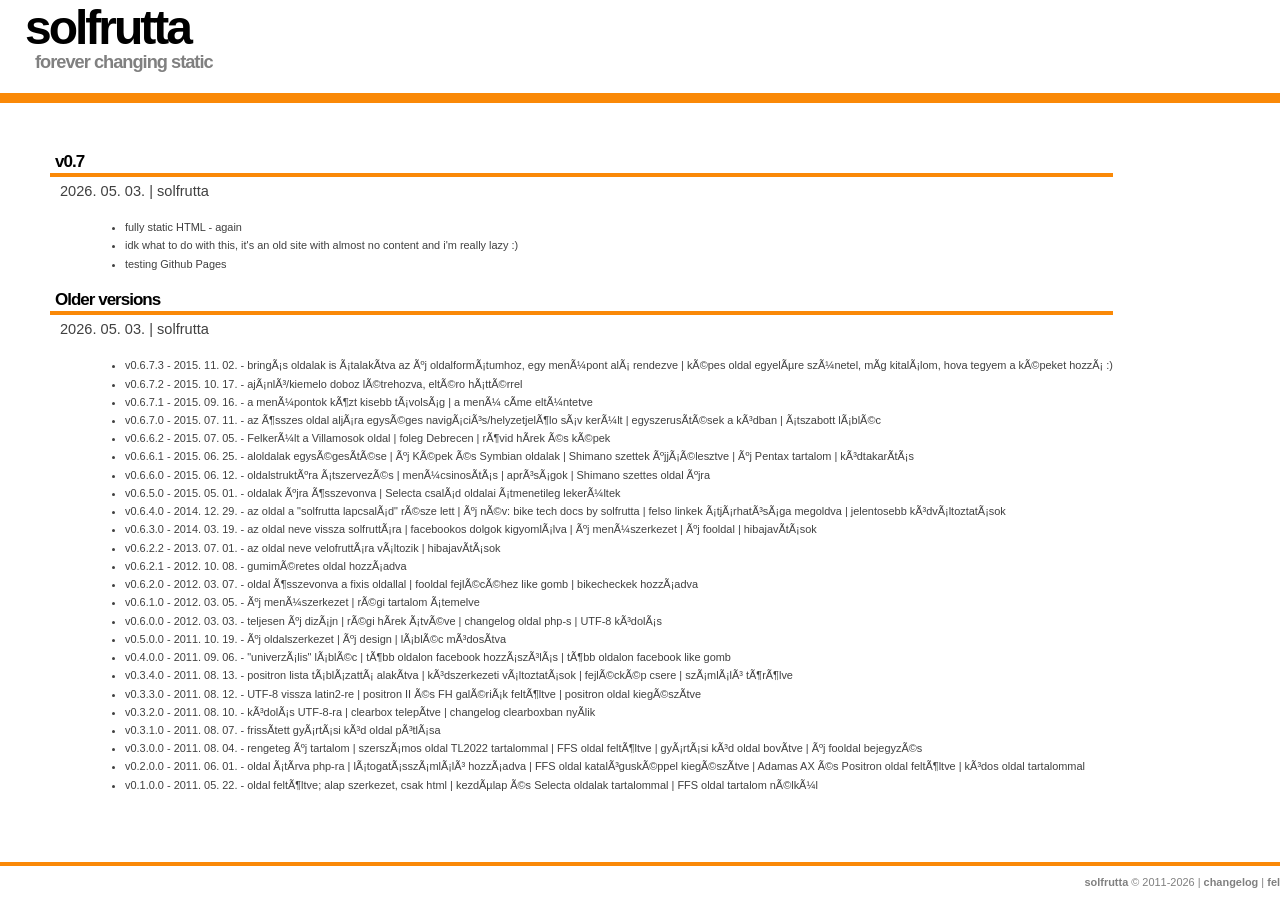
<file: changelog.html>
<!DOCTYPE html> 
<head>
	<meta http-equiv="content-type" content="text/html; charset="utf-8" />
	<link rel="stylesheet" type="text/css" href="style.css" title="style" media="screen,projection" />
	<link name="msapplication-square150x150logo" content="sflogo.png" />
	<link rel="icon" type="image/x-icon" href="sflogo.png">
	<title>solfrutta</title>
</head>

<body>
<div id="wrap">
	<div id="header">	
		<h1><a href="index.html">solfrutta</a></h1>
		<p id="slogan">forever changing static</p>
	</div>

	<div id="contentalt">	
		<h2>v0.7</a></h2><p class="timestamp">2026. 05. 03. | solfrutta</p>
			<p>
				<ul>		
					<li>fully static HTML - again</li>
					<li>idk what to do with this, it's an old site with almost no content and i'm really lazy :)</li>
					<li>testing Github Pages</li>
				</ul>
			</p>
	
		<h2>Older versions</a></h2><p class="timestamp">2026. 05. 03. | solfrutta</p>
			<p>
				<ul>
					<li>v0.6.7.3 - 2015. 11. 02. - bringás oldalak is átalakítva az új oldalformátumhoz, egy menüpont alá rendezve | képes oldal egyelõre szünetel, míg kitalálom, hova tegyem a képeket hozzá :)</li>
					<li>v0.6.7.2 - 2015. 10. 17. - ajánló/kiemelo doboz létrehozva, eltéro háttérrel</li>
					<li>v0.6.7.1 - 2015. 09. 16. - a menüpontok közt kisebb távolság | a menü címe eltüntetve</li>
					<li>v0.6.7.0 - 2015. 07. 11. - az összes oldal aljára egységes navigációs/helyzetjelölo sáv került | egyszerusítések a kódban | átszabott lábléc</li>
					<li>v0.6.6.2 - 2015. 07. 05. - Felkerült a Villamosok oldal | foleg Debrecen | rövid hírek és képek</li>
					<li>v0.6.6.1 - 2015. 06. 25. - aloldalak egységesítése | új Képek és Symbian oldalak | Shimano szettek újjáélesztve | új Pentax tartalom | kódtakarítás</li>
					<li>v0.6.6.0 - 2015. 06. 12. - oldalstruktúra átszervezés | menücsinosítás | apróságok | Shimano szettes oldal újra</li>
					<li>v0.6.5.0 - 2015. 05. 01. - oldalak újra összevonva | Selecta család oldalai átmenetileg lekerültek</li>
					<li>v0.6.4.0 - 2014. 12. 29. - az oldal a "solfrutta lapcsalád" része lett | új név: bike tech docs by solfrutta | felso linkek átjárhatósága megoldva | jelentosebb kódváltoztatások</li>
					<li>v0.6.3.0 - 2014. 03. 19. - az oldal neve vissza solfruttára | facebookos dolgok kigyomlálva | új menüszerkezet | új fooldal | hibajavítások</li>
					<li>v0.6.2.2 - 2013. 07. 01. - az oldal neve velofruttára változik | hibajavítások</li>
					<li>v0.6.2.1 - 2012. 10. 08. - gumiméretes oldal hozzáadva</li>
					<li>v0.6.2.0 - 2012. 03. 07. - oldal összevonva a fixis oldallal | fooldal fejlécéhez like gomb | bikecheckek hozzáadva</li>
					<li>v0.6.1.0 - 2012. 03. 05. - új menüszerkezet | régi tartalom átemelve</li>
					<li>v0.6.0.0 - 2012. 03. 03. - teljesen új dizájn | régi hírek átvéve | changelog oldal php-s | UTF-8 kódolás </li>
					<li>v0.5.0.0 - 2011. 10. 19. - új oldalszerkezet | új design | lábléc módosítva</li>
					<li>v0.4.0.0 - 2011. 09. 06. - "univerzális" lábléc | több oldalon facebook hozzászólás | több oldalon facebook like gomb</li>
					<li>v0.3.4.0 - 2011. 08. 13. - positron lista táblázattá alakítva | kódszerkezeti változtatások | fejléckép csere | számláló törölve</li>
					<li>v0.3.3.0 - 2011. 08. 12. - UTF-8 vissza latin2-re | positron II és FH galériák feltöltve | positron oldal kiegészítve</li>
					<li>v0.3.2.0 - 2011. 08. 10. - kódolás UTF-8-ra | clearbox telepítve | changelog clearboxban nyílik</li>
					<li>v0.3.1.0 - 2011. 08. 07. - frissített gyártási kód oldal pótlása</li>
					<li>v0.3.0.0 - 2011. 08. 04. - rengeteg új tartalom | szerszámos oldal TL2022 tartalommal | FFS oldal feltöltve | gyártási kód oldal bovítve | új fooldal bejegyzés</li>
					<li>v0.2.0.0 - 2011. 06. 01. - oldal átírva php-ra | látogatásszámláló hozzáadva | FFS oldal katalógusképpel kiegészítve | Adamas AX és Positron oldal feltöltve | kódos oldal tartalommal  </li>
					<li>v0.1.0.0 - 2011. 05. 22. - oldal feltöltve; alap szerkezet, csak html | kezdõlap és Selecta oldalak tartalommal | FFS oldal tartalom nélkül </li>
				</ul>
			</p>
	</div>

	<div id="footer">
		<p class="footerright"><a href="index.html">solfrutta</a> &copy; 2011-2026 | <a href="changelog.html">changelog</a> | <a href="#header">fel</a></p>
	</div>

</div>
</body>
</html>
</file>
<file: style.css>
/* General tags */
body {background: color:#404040; font:76% Verdana,Tahoma,Arial,sans-serif; line-height:1.3em; margin:0 auto; padding:0;}
a {color:#000000; font-weight:700; text-decoration:none;}
a:hover {color:#fa8907;}
a img {border:0;}
p {margin:0 0 18px 10px;}
ul,ol,dl {font-size:0.9em; margin:2px 0 16px 35px;}
ul ul,ol ol {margin:4px 0 4px 35px;}
blockquote {border:1px solid #dadada; font-size:0.9em; margin:20px 10px; padding:8px;}
blockquote p {margin:0;}

/* Headers */
h1 {color:#000000; font-size:48px; letter-spacing:-3px; margin:0 0 15px 25px;}
h1 a {color:#000000; text-transform:none;}
h2 {border-bottom:4px solid #fa8907; color:#000000; font-size:1.4em; letter-spacing:-1px; margin:0 0 10px; padding:0 2px 2px 5px;}
h3 {border-bottom:1px solid #fa8907; color:#000000; font-size:1.2em; font-weight:700; margin:10px 0 8px; padding:1px 2px 2px 3px;}

/* Main wrap */
#wrap {color:#404040; margin:10px auto; padding:0; width:1280px;}
#header {margin:20px 0px 0px 0px ; border-bottom:10px solid #fa8907;}
#slogan {color:gray; font-size:1.5em; font-weight:700; letter-spacing:-1px; line-height:1.2em; margin:15px 0 20px 35px;}

/* Main content */
#content {float:right; line-height:1.5em; margin:0; padding:0; text-align:left; }
#contentalt {float:left; line-height:1.5em; margin: 50px 50px; padding:0; text-align:left;}
#content h3,#contentalt h3 {margin:10px 0 8px;}

/* Footer */
#footer {border-top:4px solid #fa8907; clear:both; color:gray; font-size:0.9em; line-height:1.6em; margin:0 auto; padding:8px 0; text-align:right;}
#footer p {margin:0; padding:0;}
#footer a {color:#808080;}

/* Additional classes */
.box {background:#000000; border:1px solid #c8c8c8; color:#fff; font-size:0.9em; line-height:1.4em; padding:10px 10px 10px 13px;}
.box a {color:#f0f0f0;}
.left {float:left; margin:0 15px 4px 0;}
.right {float:right; margin:0 0 4px 15px;}
.center {text-align:center;}
.readmore {margin:-10px 10px 12px 0; text-align:right;}
.timestamp {font-size:1.2em; margin:-5px 0 15px 10px;}
.timestamp a {font-weight:normal;}
.blue {color:#000000;}
.clear {clear:both;}
.fade {color:#c8c8c8;}
.gray {color:gray;}
.red {color:red;}
.photo {background:#fff; border:1px solid #bababa; margin:6px 18px 2px 5px; padding:2px;}
.bold {font-size:1.2em; font-weight:700; padding:2px;}
.nomark {list-style-type: none;}
.behuzas {margin: 0 20px 5px;}
</file>
